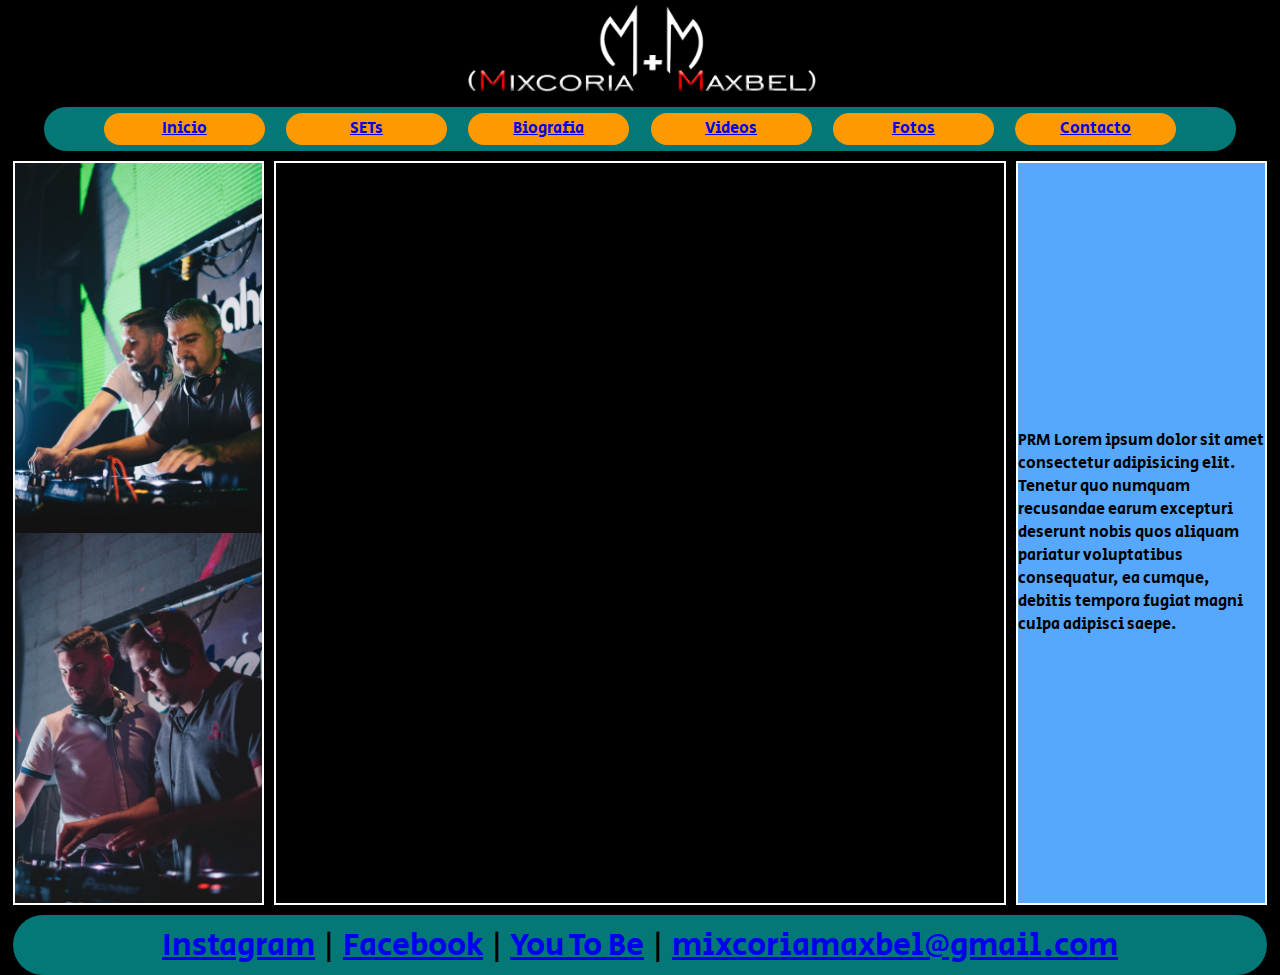
<file: index.html>
<!DOCTYPE html>
<html lang="en">
    <head>
        <meta charset="UTF-8">
        <meta http-equiv="X-UA-Compatible" content="IE=edge">
        <meta name="viewport" content="width=device-width, initial-scale=1.0">
        <link rel="stylesheet" href="css/style.css">
        <!-- Incorporar las funtes de Google FONTS-->
        <link rel="preconnect" href="https://fonts.googleapis.com">
        <link rel="preconnect" href="https://fonts.gstatic.com" crossorigin>
        <link href="https://fonts.googleapis.com/css2?family=Secular+One&display=swap" rel="stylesheet">    
        <title>Document</title>
    </head>

    <body>  
        <div id="contenedor">

            <div id="padre">
            
                <header class="claseHeader">  

                    <div class="posicionlogo">
                        <img class="estiloLogo" src="imagenes/logomm.png" >
                    </div>

                </header>   
        
                <!-- Menu para el escritorio -->
                <nav class="claseNav">
 
                    <div id="botones" > 
                        <div class="btn1"> <a href="index.html">Inicio</a> </div>
                        <div class="btn2"> <a href="subhtmls/sets.html">SETs</a> </div>
                        <div class="btn3"> <a href="subhtmls/biografia.html">Biografia</a> </div>
                        <div class="btn4"> <a href="subhtmls/videos.html">Videos</a> </div>
                        <div class="btn5"> <a href="subhtmls/fotos.html">Fotos</a> </div>
                        <div class="btn6"> <a href="subhtmls/contacto.html">Contacto</a> </div>
                    </div>

                </nav>
                <!-- Menu para el escritorio -->


                <!-- Menu para el Celular -->
                <nav class="nav">

                    <div class="nav__container">
                        
                        <div class="posicionlogo">
                            <img class="estiloLogo" src="imagenes/logomm.png" >
                        </div>
                        
                        <label for="menu" class="nav__label">
                            <img src="assets/menu.svg" class="nav_img">
                        </label>
            
                        <!-- Estos Elementos tiene que estar juntos -->
                        <input type="checkbox" id="menu" class="nav__input">   <!-- Este impo tiene que ser el hermano adyacente del class__menu -->
                        <div class="nav__menu">
                             <a href="index.html" class="nav__item"> Inicio</a>   
                             <a href="./subhtmls/sets.html" class="nav__item"> Sets</a>   
                             <a href="./subhtmls/biografia.html" class="nav__item"> Biografia</a>   
                             <a href="./subhtmls/videos.html" class="nav__item"> Videos</a>   
                             <a href="./subhtmls/fotos.html" class="nav__item"> Fotos</a>  
                             <a href="./subhtmls/contacto.html" class="nav__item"> Contacto</a>   
                       </div>
                        <!-- Estos Elementos tiene que estar juntos -->
            
                    </div>
            
                </nav>
                <!-- Menu para el Celular -->


                <!--        aside       -->
                <!--        aside       -->
                <aside class="claseAside1"> 

                    <div class="posicionfoto1">
                        <img class="estilofoto1" src="imagenes/foto1.jpg" >
                    </div>
                     
                    <div class="posicionfoto2">
                        <img class="estilofoto2" src="imagenes/foto2.jpg" >
                    </div>
                    
                </aside>

                <aside class="claseAside2"> 
                    <p> PRM Lorem ipsum dolor sit amet consectetur adipisicing elit. Tenetur quo numquam recusandae earum excepturi deserunt nobis quos aliquam pariatur voluptatibus consequatur, ea cumque, debitis tempora fugiat magni culpa adipisci saepe.</p>

                </aside>
                <!--        aside       -->
                <!--        aside       -->

                
                <!--        section central       -->
                <section class="claseSection" > 
                    <p>Lorem ipsum dolor sit amet consectetur adipisicing elit. Tenetur quo numquam recusandae earum excepturi deserunt nobis quos aliquam pariatur voluptatibus consequatur, ea cumque, debitis tempora fugiat magni culpa adipisci saepe.</p>
                </section>           
                <!--        section central       -->



                <!-- Footer Escritorio-->
                <footer class="footerestiloinicio">
                    <a href="https://www.instagram.com/dj.mm.arg">Instagram</a>
                    |
                    <a href="https://www.facebook.com/mm.mixcoriamaxbel">Facebook</a>
                    |
                    <a href="https://www.youtube.com/channel/UCoOrQQc5RlgG_dLWsmzmt0A">You To Be</a>
                    |
                    <a href="mailto:mixcoriamaxbel@gmail.com">mixcoriamaxbel@gmail.com</a>
                </footer>
                <!-- Footer Escritorio-->


                <!-- Footer Celular-->
                <footer class="footerCelular">

                    <div class="footerCelular__facebook">

                        <a href="https://www.facebook.com/mm.mixcoriamaxbel" target="_blank">
                            <img src="assets/facebook.svg" class="footerCelular__facebook__img">
                        </a>

                    </div>

                    <div class="footerCelular__intagram">

                        <a href="https://www.instagram.com/dj.mm.arg/" target="_blank">
                            <img src="assets/instagram.svg" class="footerCelular__instagram__img">
                        </a>

                    </div>

                    <div class="footerCelular__ytb">

                        <a href="https://www.youtube.com/channel/UCoOrQQc5RlgG_dLWsmzmt0A" target="_blank">
                            <img src="assets/ytb.svg" class="footerCelular__ytb__img">
                        </a>

                    </div>
                    
                </footer>
                <!-- Footer Celular-->

            </div> <!-- id="padre" -->

        </div>  <!-- id="contenedor" -->

    </body>
</html>
</file>
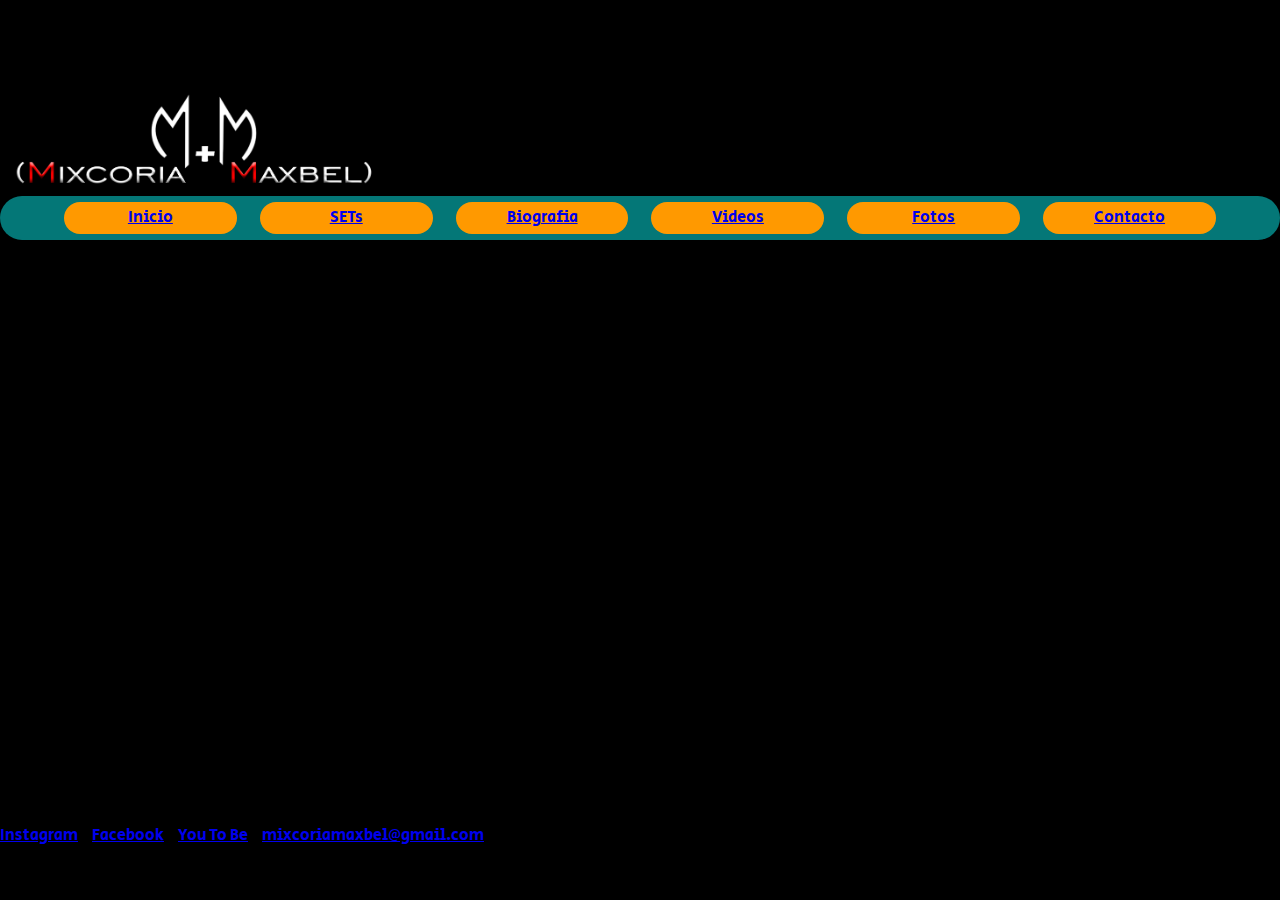
<file: subhtmls/biografia.html>
<!DOCTYPE html>
<html lang="en">
<head>
    <meta charset="UTF-8">
    <meta http-equiv="X-UA-Compatible" content="IE=edge">
    <meta name="viewport" content="width=device-width, user-scalable=no, initial-scale=1.0, maximum-scale=1.0, minimum-scale=1.0">
    <title>Biografia</title>
    <link rel="stylesheet" href="../css/style.css">
    <!-- Incorporar las funtes de Google FONTS-->
    <link rel="preconnect" href="https://fonts.googleapis.com">
    <link rel="preconnect" href="https://fonts.gstatic.com" crossorigin>
    <link href="https://fonts.googleapis.com/css2?family=Secular+One&display=swap" rel="stylesheet">    
    
</head>
<body class="fondosinfondo">

    <!-- Texto para saber en que html estamos y darle estilo
    en un futuro la idea es que desaparece y que se ilumine el botón del html en cuestión-->
    <div >
        <h1 class="titulosets"> Biografia </h1>
    </div>
    
    <!-- Insertar el Logo y darle estilo--> 
    <div>
        <img class="estiloLogo" src="../imagenes/logomm.png" >
    </div>

    <!-- Crear un menu de navegación y darle estilo-->
    <nav class="estiloMenu">
        <div id="botones" >
            <div class="btn1"> <a href="../index.html">Inicio</a> </div>
            <div class="btn2"> <a href="sets.html">SETs</a> </div>
            <div class="btn3"> <a href="biografia.html">Biografia</a> </div>
            <div class="btn4"> <a href="videos.html">Videos</a> </div>
            <div class="btn5"> <a href="fotos.html">Fotos</a> </div>
            <div class="btn6"> <a href="contacto.html">Contacto</a> </div>
        </div>
    </nav>  

    <!-- Crear un parrafo y darle estilo-->
    <p class="biografia">
        Biografía: DUO M+M (Mixcoria + Maxbel) <br>
        Djs/Productores de los estilos Tech House /House /Techno. <br>
        <br>
        Arrancaron en julio del 2020 (Plena pandemia) realizando streaming desde sus cuentas oficiales de Instagram, Facebook y armaron una productora de streaming llamada CASA NIGHT tocando desde su estudio y realizando live set desde la cabina de Bahrein Buenos Aires hasta noviembre de ese año. <br>
        <br>
        El proyecto de CASA NIGHT fue llevado a cabo hasta que abrieron los boliches y bares presenciales en noviembre del 2020, donde comenzaron hacer una vez por mes un set con público a reabrir después de la pandemia Bahrein, hasta que tomaron la residencia de Club Scalabrini durante un periodo de 8 meses. <br>
        <br>
        Al día de la fecha tocando en diversas productoras sin una residencia. <br>
        <br>
        Productoras donde tocaron: <br>
        Tech NOIR, MDMA, Suppa productora, Tricoma, Demon Roof, Club Scalabrini, entre otras. <br>
        <br>
        Compartieron cabina con DJs como: <br>
        Abel Meyer, Sergio Athos, Nicolás Chamorro (2Robots), Carlos Ruiz, Christian U, Milka López, Sánchez y Narváez, Big Fabio que En paz descansé, Danilo Armas, Donofrio, Strace, Leo & Jah, Luigi Martinelli, Max RG, Faby Ku, Martin Paladino, Ricci´s. Cloz, Javo Cassoni, Jota-C, Juan Guti, Ohana, Wil Benz, Euge Zaragoza B2B Antonella Belen, dj Súper, Lucí Snake y Menter, entre otros. <br>
        <br>
        Al día se encuentran estudiando producción musical en MUSIK junto al productor Hernán Paredes y Martino Resi, para en un futuro incursionar en los LIVE SETs como tocan los DJs Paul Kalkbrenner, Einmusik b2b Jonas Saalbach o Paul van Dyk en LIVE SET. <br>
        <br>
        <br>
        Su sueño es mantenerse en vigencia día a día haciendo bailar y disfrutar al público, que es lo que más les llena el aman, la música electrónica. <br>
    </p> 
    
    <!-- Crear un footer y darle estilo-->
    <footer class="footerestilobiografia">
        <a href="https://www.instagram.com/dj.mm.arg">Instagram</a>
        |
        <a href="https://www.facebook.com/mm.mixcoriamaxbel">Facebook</a>
        |
        <a href="https://www.youtube.com/channel/UCoOrQQc5RlgG_dLWsmzmt0A">You To Be</a>
        |
        <a href="mailto:mixcoriamaxbel@gmail.com">mixcoriamaxbel@gmail.com</a>
    </footer>
    
</body>
</html>
</file>
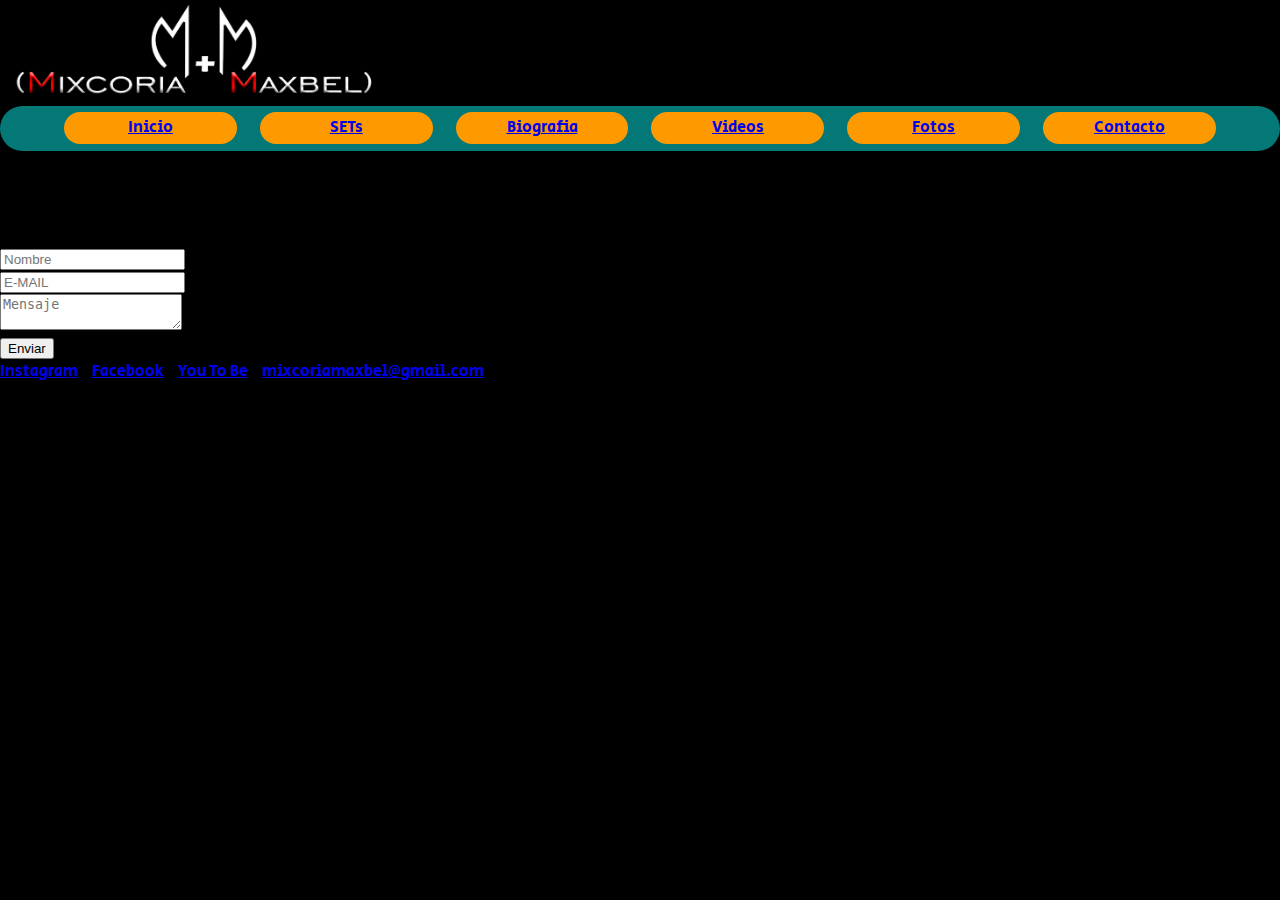
<file: subhtmls/contacto.html>
<!DOCTYPE html>
<html lang="en">
<head>
    <meta charset="UTF-8">
    <meta http-equiv="X-UA-Compatible" content="IE=edge">
    <meta name="viewport" content="width=device-width, user-scalable=no, initial-scale=1.0, maximum-scale=1.0, minimum-scale=1.0">
    <title>Contacto</title>
    <link rel="stylesheet" href="../css/style.css">

    <!-- Incorporar las funtes de Google FONTS-->
    <link rel="preconnect" href="https://fonts.googleapis.com">
    <link rel="preconnect" href="https://fonts.gstatic.com" crossorigin>
    <link href="https://fonts.googleapis.com/css2?family=Secular+One&display=swap" rel="stylesheet">    
    
</head>

<body class="fondosinfondo">

    <!-- Insertar el Logo y darle estilo-->     
    <div>
        <img class="estiloLogo" src="../imagenes/logomm.png" >
    </div>

    <!-- Crear un menu de navegación y darle estilo-->
    <nav class="estiloMenu">  
        <div id="botones" >
            <div class="btn1"> <a href="../index.html">Inicio</a> </div>
            <div class="btn2"> <a href="sets.html">SETs</a> </div>
            <div class="btn3"> <a href="biografia.html">Biografia</a> </div>
            <div class="btn4"> <a href="videos.html">Videos</a> </div>
            <div class="btn5"> <a href="fotos.html">Fotos</a> </div>
            <div class="btn6"> <a href="contacto.html">Contacto</a> </div>
        </div>
    </nav>

    <!-- Crear un formulario y darle estilo-->
    
    <form class="form">
        <div class="form_container">
            <h2 class="form_titulo"> Contáctame</h2>
            <br>
            <input type="text" class="form_input" placeholder="Nombre">
            <br>
            <input type="email" class="form_input" placeholder="E-MAIL">
            <br>
            <textarea class="form_input form_input--message" placeholder="Mensaje"></textarea>
            <br>
            <input type="submit" value="Enviar" class="form_cta">
        </div>
    </form> 


    <!-- Crear un footer y darle estilo-->
    <footer class="footerestilocontacto">
        <a href="https://www.instagram.com/dj.mm.arg">Instagram</a>
        |
        <a href="https://www.facebook.com/mm.mixcoriamaxbel">Facebook</a>
        |
        <a href="https://www.youtube.com/channel/UCoOrQQc5RlgG_dLWsmzmt0A">You To Be</a>
        |
        <a href="mailto:mixcoriamaxbel@gmail.com">mixcoriamaxbel@gmail.com</a>
    </footer>   

</body>
</html>
</file>
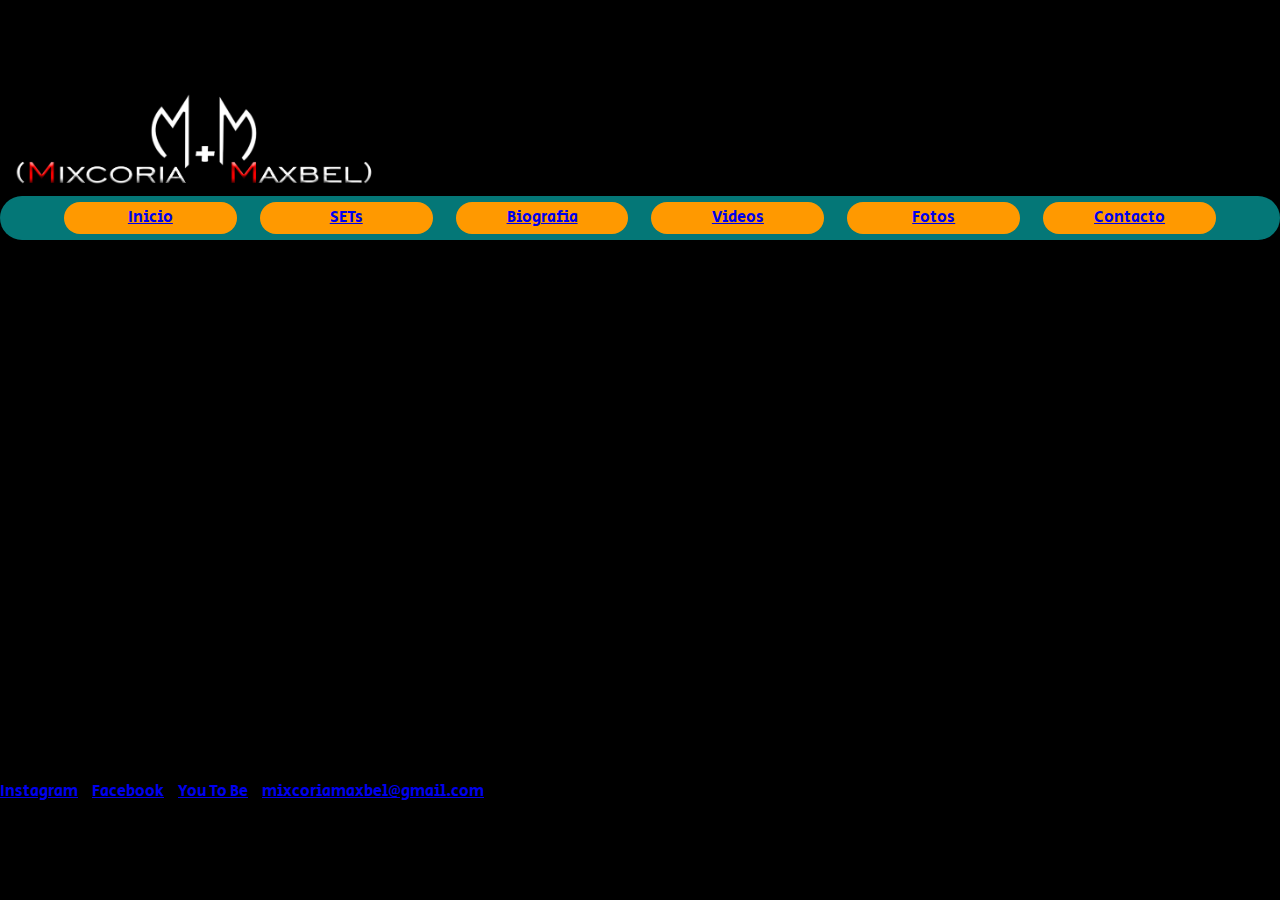
<file: subhtmls/sets.html>
<!DOCTYPE html>
<html lang="en">
<head>
    <meta charset="UTF-8">
    <meta http-equiv="X-UA-Compatible" content="IE=edge">
    <meta name="viewport" content="width=device-width, user-scalable=no, initial-scale=1.0, maximum-scale=1.0, minimum-scale=1.0">
    <title>SETs</title>
    <link rel="stylesheet" href="../css/style.css">

    <!-- Incorporar las funtes de Google FONTS-->
    <link rel="preconnect" href="https://fonts.googleapis.com">
    <link rel="preconnect" href="https://fonts.gstatic.com" crossorigin>
    <link href="https://fonts.googleapis.com/css2?family=Secular+One&display=swap" rel="stylesheet">    
    
</head>
<body class="fondosinfondo">

    <!-- Texto para saber en que html estamos y darle estilo
    en un futuro la idea es que desaparece y que se ilumine el botón del html en cuestión-->
    <div >
        <h1 class="titulosets"> SETs </h1>
    </div>
    
    <!-- Insertar el Logo y darle estilo-->   
    <div>
        <img class="estiloLogo" src="../imagenes/logomm.png" >
    </div>

    <!-- Crear un menu de navegación y darle estilo-->
    <nav class="estiloMenu">
        <div id="botones" >
            <div class="btn1"> <a href="../index.html">Inicio</a> </div>
            <div class="btn2"> <a href="sets.html">SETs</a> </div>
            <div class="btn3"> <a href="biografia.html">Biografia</a> </div>
            <div class="btn4"> <a href="videos.html">Videos</a> </div>
            <div class="btn5"> <a href="fotos.html">Fotos</a> </div>
            <div class="btn6"> <a href="contacto.html">Contacto</a> </div>
        </div>
    </nav> 
    
    <br> <!-- MMM esto se me hace que no es una buena práctica pero en futuras entregas lo soluciono.-->

    <!-- Insertar un Audio desde SoundCloud con estilo-->
   <section class="sizeiframe1">
        <iframe width="100%" height="20%" scrolling="no" frameborder="no" allow="autoplay" src="https://w.soundcloud.com/player/?url=https%3A//api.soundcloud.com/tracks/1213269022&color=%23ff5500&auto_play=false&hide_related=false&show_comments=true&show_user=true&show_reposts=false&show_teaser=true"></iframe><div style="font-size: 10px; color: #cccccc;line-break: anywhere;word-break: normal;overflow: hidden;white-space: nowrap;text-overflow: ellipsis; font-family: Interstate,Lucida Grande,Lucida Sans Unicode,Lucida Sans,Garuda,Verdana,Tahoma,sans-serif;font-weight: 100;"></div>
    </section> 
    
    <br> <!-- MMM esto se me hace que no es una buena práctica pero en futuras entregas lo soluciono.-->

    <!-- Insertar un Audio desde MixCloud con estilo-->
    <section class="sizeiframe3">  
        <iframe width="100%" height="20%" src="https://www.mixcloud.com/widget/iframe/?hide_cover=1&feed=%2Fprmixcoria%2Fm-m-mixcoria-maxbel-technoir-set-techno-bahrein-05-03-2022%2F" frameborder="0" ></iframe>
    </section>   
    
    <br> <!-- MMM esto se me hace que no es una buena práctica pero en futuras entregas lo soluciono.-->

    <!-- Insertar un Audio desde SoundCloud con estilo-->
    <section class="sizeiframe2">
        <iframe width="100%" height="20%" scrolling="no" frameborder="no" allow="autoplay" src="https://w.soundcloud.com/player/?url=https%3A//api.soundcloud.com/tracks/1123866484&color=%23ff5500&auto_play=false&hide_related=false&show_comments=true&show_user=true&show_reposts=false&show_teaser=true"></iframe><div style="font-size: 10px; color: #cccccc;line-break: anywhere;word-break: normal;overflow: hidden;white-space: nowrap;text-overflow: ellipsis; font-family: Interstate,Lucida Grande,Lucida Sans Unicode,Lucida Sans,Garuda,Verdana,Tahoma,sans-serif;font-weight: 100;"> </div>
    </section>

    <!-- Crear un footer y darle estilo-->
    <footer class="footerestiloset">
        <a href="https://www.instagram.com/dj.mm.arg">Instagram</a>
        |
        <a href="https://www.facebook.com/mm.mixcoriamaxbel">Facebook</a>
        |
        <a href="https://www.youtube.com/channel/UCoOrQQc5RlgG_dLWsmzmt0A">You To Be</a>
        |
        <a href="mailto:mixcoriamaxbel@gmail.com">mixcoriamaxbel@gmail.com</a>
    </footer>

</body>
</html>
</file>
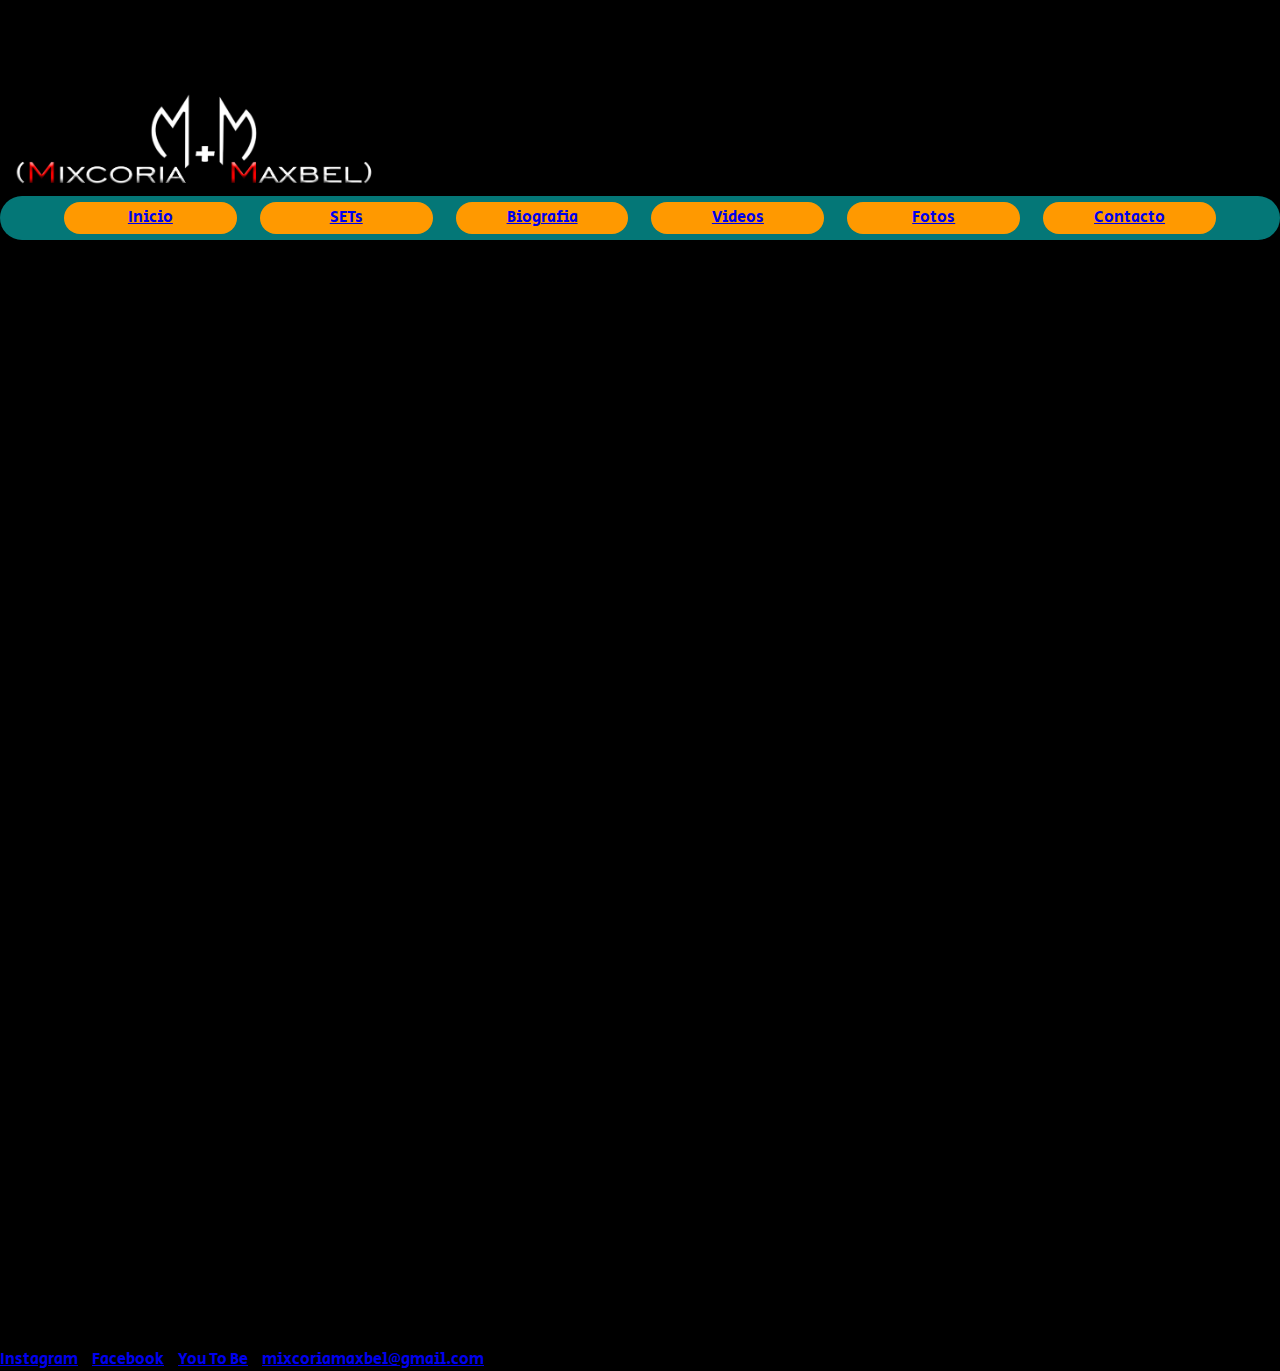
<file: subhtmls/videos.html>
<!DOCTYPE html>
<html lang="en">
<head>
    <meta charset="UTF-8">
    <meta http-equiv="X-UA-Compatible" content="IE=edge">
    <meta name="viewport" content="width=device-width, user-scalable=no, initial-scale=1.0, maximum-scale=1.0, minimum-scale=1.0">
    <title>videos</title>
    <link rel="stylesheet" href="../css/style.css">
    <!-- Incorporar las funtes de Google FONTS-->
    <link rel="preconnect" href="https://fonts.googleapis.com">
    <link rel="preconnect" href="https://fonts.gstatic.com" crossorigin>
    <link href="https://fonts.googleapis.com/css2?family=Secular+One&display=swap" rel="stylesheet">    
    
</head>
<body class="fondosinfondo">

       <!-- Texto para saber en que html estamos y darle estilo
        en un futuro la idea es que desaparece y que se ilumine el botón del html en cuestión-->
    <div >
        <h1 class="titulosets"> Videos </h1>
    </div>
    
    <!-- Insertar el Logo y darle estilo-->   
    <div>
        <img class="estiloLogo" src="../imagenes/logomm.png" >
    </div>

    <!-- Crear un menu de navegación y darle estilo-->
    <nav class="estiloMenu">
        <div id="botones" >
            <div class="btn1"> <a href="../index.html">Inicio</a> </div>
            <div class="btn2"> <a href="sets.html">SETs</a> </div>
            <div class="btn3"> <a href="biografia.html">Biografia</a> </div>
            <div class="btn4"> <a href="videos.html">Videos</a> </div>
            <div class="btn5"> <a href="fotos.html">Fotos</a> </div>
            <div class="btn6"> <a href="contacto.html">Contacto</a> </div>
        </div>
    </nav>  

    <!-- Insertar un video desde YTB con estilo-->    
    <section id="video1">
        <iframe width="307" height="547" src="https://www.youtube.com/embed/V8R3QmT38WY" title="YouTube video player" frameborder="0" allow="accelerometer; autoplay; clipboard-write; encrypted-media; gyroscope; picture-in-picture" allowfullscreen></iframe>
    </section>
    
    <!-- Insertar un video desde YTB con estilo-->
    <section id="video2">
        <iframe width="307" height="547" src="https://www.youtube.com/embed/oZb82ZVfX4M" title="YouTube video player" frameborder="0" allow="accelerometer; autoplay; clipboard-write; encrypted-media; gyroscope; picture-in-picture" allowfullscreen></iframe>
    </section>
    
    <!-- Crear un footer y darle estilo-->
    <footer class="footerestilovideo">
        <a href="https://www.instagram.com/dj.mm.arg">Instagram</a>
        |
        <a href="https://www.facebook.com/mm.mixcoriamaxbel">Facebook</a>
        |
        <a href="https://www.youtube.com/channel/UCoOrQQc5RlgG_dLWsmzmt0A">You To Be</a>
        |
        <a href="mailto:mixcoriamaxbel@gmail.com">mixcoriamaxbel@gmail.com</a>
    </footer>

</body>
</html>
</file>
<file: css/style.css>
body{
    background-color: rgb(0, 0, 0);
    margin: 0;
    padding: 0;
    
    /*border: solid 2px rgb(255, 0, 0);*/
}

 /* Estilo de texto de los botones*/
 .btn1, .btn2, .btn3, .btn4, .btn5, .btn6{
    font-size: 100%;  
    width: 15%;
    height: 80%;
    border-radius: 30px;
    line-height: 200%;
    text-align: center;
    vertical-align: middle;
    background-color:  rgb(255, 153, 0);
    color: aliceblue;

}

 /*Centra los el #botones y los achica*/ 
.claseNav{  
    margin: 0 auto; /*Centra los el #botones */ 
    width: 95%;
}

/* Estilo Padre de los Botones*/
#botones{
    display: flex; 
    justify-content:space-between;    
    background-color: rgba(7, 224, 224, 0.534);
    border-radius: 30px;  
    padding-top: 0.5%;
    padding-bottom: 0.5%;  
    padding-left: 5%;
    padding-right: 5%;
   
    }

#padre{
    
        display: grid;
        grid-template-areas:  "header header header"
                              "menu menu menu"            
                              "asideizquierdo productos asidederecho"
                              "footer footer footer";
        grid-template-rows: auto auto auto auto; /* FILAS 1° Header 2°AsideIzquierod 3°Section 4°footer*/
        grid-template-columns: 20% auto 20%; /* COLUMNAS */
        grid-column-gap: 10px;
        grid-row-gap: 10px;
}

/*Contenedor para Centrar toda la Pagina*/
#contenedor{
    width: 98%;
    margin: 0 auto;
}


 body{
    /*background-color: yellow; */
    font-family: 'Secular One', sans-serif;
    margin: 0;
    padding: 0;
    box-sizing: border-box;
 }


/*Clases de los contenedores*/
.claseHeader{
    /*border: solid 2px black;*/
}



.claseAside1{
    border: solid 2px rgb(255, 255, 255);
    background: #55fd5d;
	color: rgb(0, 0, 0);
	display: flex;
    flex-direction: column;
    justify-content:space-evenly;
}

.claseAside2{
    border: solid 2px rgb(255, 255, 255);
    background: #55a8fd;
	color: rgb(0, 0, 0);
    display: flex;
    flex-direction: column;
    justify-content:space-evenly;
}

.claseSection{
    border: solid 2px rgb(255, 255, 255);
}
.claseFooter{
    border: solid 2px rgb(255, 255, 255);
}



header{
    grid-area: header; 
    /*background-color: blue;*/
}

footer{
    grid-area: footer;
}

section{
    grid-area: productos;
}


nav{
    grid-area: menu;
   
}

.footerCelular{
    display: none;
}



.posicionlogo{
    display: flex;
    justify-content: center;
}

.estiloLogo{
    max-width: 30%;
    max-height: 30%;
}

.posicionfoto1{
   display: flex;
    justify-content: center;    
}

.estilofoto1{
   max-width: 100%;
    max-height: 100%;
}

.posicionfoto2{
    display: flex;
     justify-content: center;    
 }
 
 .estilofoto2{
    max-width: 100%;
     max-height: 100%;
 }

 .nav{
    display: none;
}

/* Estilo para el footer html inicio*/
.footerestiloinicio{
    background-color: rgba(7, 224, 224, 0.534);
    border-radius: 30px;
    text-align: center;
    font-size: 200%;
    padding-top: 0.5%;
    padding-bottom: 0.5%; 
 
}

/*--------------------------------------------------------------------------------------*/
/*--------------------------------------------------------------------------------------*/


/*  CELULAR: */
/*  CELULAR: */
/*  CELULAR: */
/*  CELULAR: */
@media (max-width: 700px) {
    body{
        background-color: rgb(0, 0, 0);
        /*border: solid 2px rgb(0, 150, 87); */
        min-height: 100vh;
    }

    /*Contenedor para Centrar toda la Pagina*/
    #contenedor{
    width: 100%;
    margin: 0 auto;
    padding: 0;
   

    }

    .claseNav{
        display: none;
    }

    header{
        display: none;
    }

    .nav{
        display: block;
    }

    nav{
        grid-area: menuCel;
       
    }

   #padre{ 
        display: grid;
        grid-template-areas:  "menuCel menuCel"
                              "asideizquierdo asidederecho"                            
                              /*"productos productos"*/
                              "footer footer";
        grid-template-rows: auto auto; /* FILAS */
        grid-template-columns: 50% 50%; /* COLUMNAS */
        grid-column-gap: 5px;
        grid-row-gap: 2px;
    }

    .posicionlogo{
        display: flex;
        justify-content: space-around;
        }    
    .estiloLogo{
        max-width: 105%;
        max-height: 105%;
    }



    /* Clases de todo el NAV / Menu para Celular*/
    /* Clases de todo el NAV / Menu para Celular*/
    .nav{
        background-color: #000000;
        height: 100px;     
        color: rgb(255, 255, 255);
    }

    .nav__container{
        display: flex;
        height: 100%;
        width: 95%;
        margin: 0 auto;
        justify-content: space-between;
        align-items: center;
    } 

    .nav__logo{
        font-size: 1.5em;
        font-weight: 900;
    }

    .nav__menu{      
        position: fixed;
        top: 100px; 
        bottom: 0;
        left: 0;
        background: #dabf49;
        width: 100%;
        max-height: 90%; /* Esto es el alto del menu emerjente del celular*/
        display: flex;
        justify-content: space-evenly;
        flex-direction: column;
        align-items: center;
        clip-path: circle(0 at center); /* Esto es para que el efecto del menu arranque en 0 al centro*/
        transition: clip-path 1s ease-in-out; /* */
    }

    .nav__item{
        color: #fff; /* Color de la letra del menu animado*/
        text-decoration: none;
        font-size: 30px; /* Tamaño de la letra del menu animado*/
        --clippy: polygon(0 0, 0 0, 0 100%, 0 100%); /* para animar la barra debajo del texto*/
    }

    /* Cuando el elemento no tiene el mouse ensima*/
    .nav__item::after{
        content: "";
        display: block;
        background: #fff;
        width: 90%;
        margin-top: 3px; /* Un Margen para que se separe del elemento 3PX*/
        height: 3px; /* el ancho de la linea */
        clip-path: var(--clippy); /* para animar la barra debajo del texto*/
        transition: clip-path .5s; /* Para que la animacion de la barra del texto tarde 5 segundos*/
    }

    /* Cuando el elemento tiene el mouse ensima*/
    .nav__item:hover{
        --clippy: polygon(0 0, 100% 0%, 100% 100%, 0 100%);
    }

    /* Cuando el elemento nav__input esta chequeado el elemento nav__menu cambie*/
    .nav__input:checked + .nav__menu {
        clip-path: circle(100% at center);
    }
    .nav__input {
        display: none;
    }
    
    /*Menu de 3 lineas*/
    .nav__label{
        display: block;
        cursor: pointer;
        padding-right: 20px; /* Correr el menu de 3 lineas para la izquierda*/
     
    }

    /* Tamaño del icono de las 3 lineas menu*/
    .nav_img{
        width: 40px;
        height: 40px;
    }

    /* Clases de todo el NAV / Menu para Celular*/
    /* Clases de todo el NAV / Menu para Celular*/

    .footerCelular{
        display: block;
    }

    .footerestiloinicio{
        display: none;
    }
    
    .claseSection{
        display: none;
    
    }

    .footerCelular{
        
        background-color: rgb(0, 0, 0);
       /* border-radius: 20px; */
        display: flex;
        justify-content: space-around;
        align-self: flex-end;
    }

    /* Tamaño de los icono de las redes sociales */
    .footerCelular__facebook__img{
        width: 50px;
        height: 50px;
    }
    .footerCelular__instagram__img{
        width: 50px;
        height: 50px;
    }
    .footerCelular__ytb__img{
        width: 50px;
        height: 50px;
    }
    /* Tamaño de los icono de las redes sociales */

    /*No podia centrar los Iconos y lo solucione con esto*/
    .footerCelular__facebook{
        /*padding-left: 1%;*/
    }

    .footerCelular__intagram{
       /* padding-left: 6%;*/
    }

    .footerCelular__ytb{
        /*padding-left: 6%;*/
    }
}
</file>
